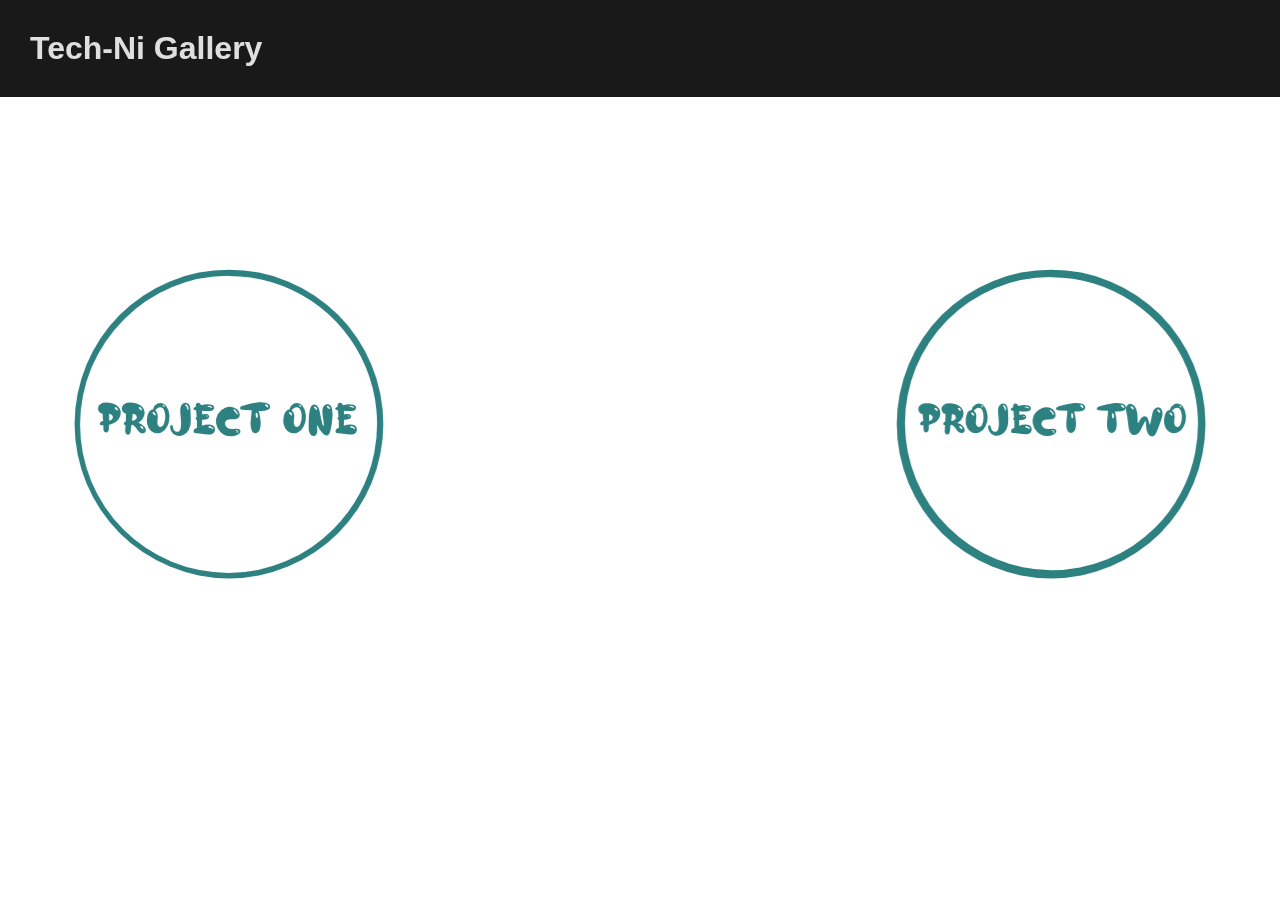
<file: index.html>
<!DOCTYPE html>

<!-- Setup HTML -->
<html dir='ltr' lang='en-ca'>
    <!-- Put metadata in head -->
    <head>
        <meta charset='UTF-8'>
        <meta name='viewport' content='width=device-width' minimum-scale='1.0'>
        <link rel='stylesheet' href='css/style.css'>
        <link href="/https://fonts.googleapis.com/css?family=Roboto" />

        <title>Project 3</title>
    </head>

    <!-- Put content for user -->
    <body>

        <header>
          <h1>Tech-Ni Gallery</h1>
        </header>

        <!-- Pick Button -->
        <section id="skills">
          
            <div class="btnContainer">
                <!-- Place Icons here -->
                <!--button 1-->
            <div id="btn1" class="button">
                  <img src="img/icons_02.svg" alt="PROJECT 1">
            </div>

                <!--button 2-->
            <div id="btn2" class="button">
                <img src="img/icons_03.svg" alt="PROJECT 2">
          </div>

    
            </div>
        </section>

        <!-- Add our GSAP -->
        <script src="https://cdnjs.cloudflare.com/ajax/libs/gsap/3.6.0/gsap.min.js"></script>
        <!-- Use GSAP Locally (if you don't have internet connection) -->
        <!-- <script src="js/vendor/gsap.min.js"></script> -->

        <!-- Add your JS Script -->
        <script type='text/Javascript' src="js/script.js"></script>
    </body>

</html>
</file>
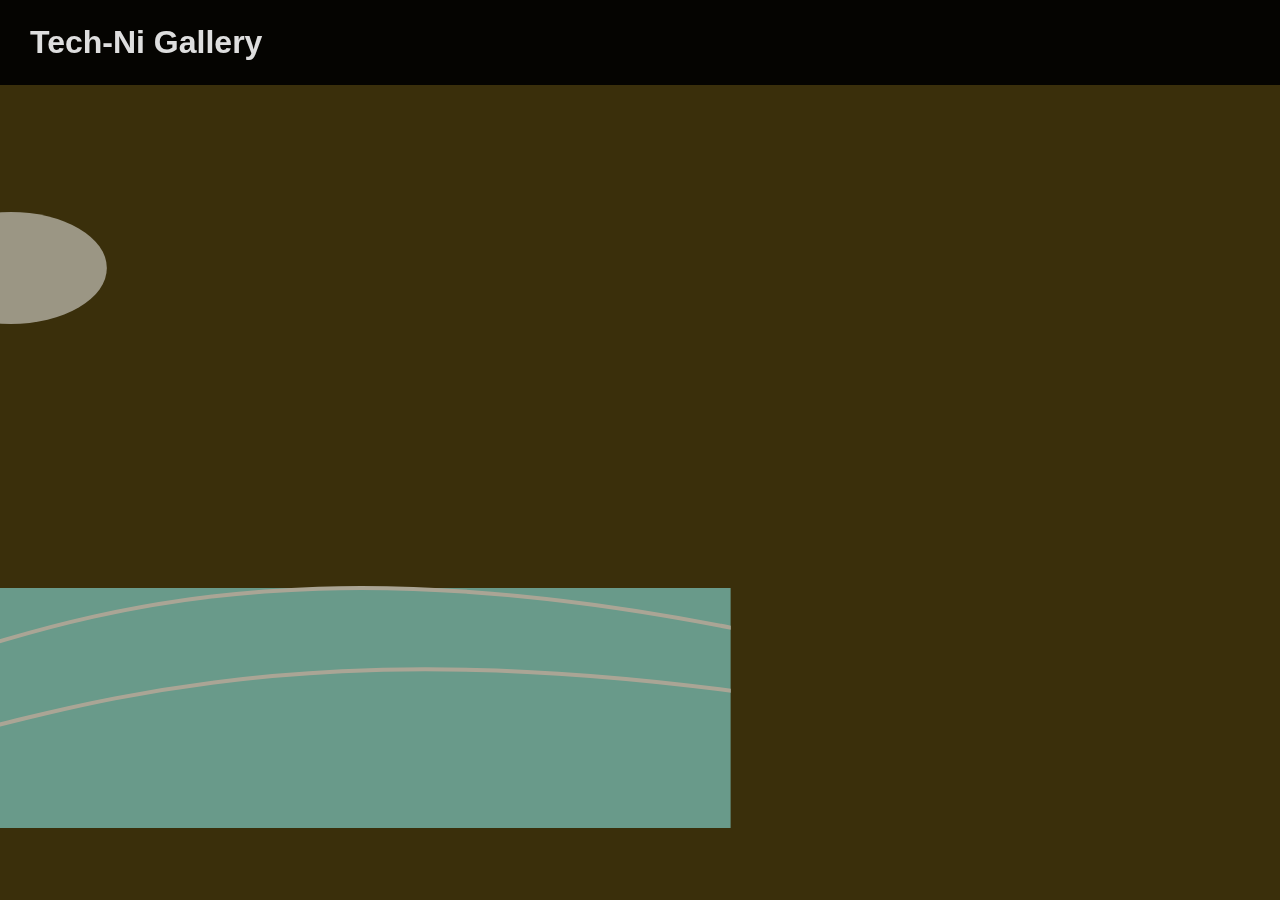
<file: project-01/index.html>
<!DOCTYPE html>

<!-- Setup HTML -->
<html dir='ltr' lang='en-ca'>
    <!-- Put metadata in head -->
    <head>
        <meta charset='UTF-8'>
        <meta name='viewport' content='width=device-width' minimum-scale='1.0'>
        <link rel='stylesheet' href='css/style.css'>
        <link href="/https://fonts.googleapis.com/css?family=Roboto" />

        <title>Icons Page</title>
    </head>

    <!-- Put content for user -->
    <body>

        <!-- links back a directory to home page -->
        <header>
            <h1><a href="../index.html">Tech-Ni Gallery</a></h1>
        </header>

          <!-- Put Your Project-->
       <section>
           <p style= "Color:white";>My Project 1 Animated Painting Page </p>


  <svg  viewBox="0, 0, 1600, 900">
      <!-- With  point , it's a shorthand of cordinates---->
   
    <rect id="r2" class="rect" x="0" y="600"></rect>
    
    
    
    <g id="cloud">
<ellipse class="clouds" cx="500" cy="200" rx="100" ry="50"></ellipse>
<ellipse class="clouds" cx="600" cy="240" rx="100" ry="30"></ellipse>
<ellipse class="clouds" cx="700" cy="200" rx="120" ry="70"></ellipse>
</g>
      
 <g id="cloud2">
<ellipse class="cloudss" cx="100" cy="200" rx="100" ry="50"></ellipse>
<ellipse class="cloudss" cx="180" cy="150" rx="100" ry="80"></ellipse>
<ellipse class="cloudss" cx="180" cy="200" rx="100" ry="70"></ellipse>
</g>
      <g id="bird">
      <polygon id="p1" class="polygon" points="700,1000 1200,800 100,600 200,350"></polygon> 
      <polygon id="p2" class="polygon" points="700,1000 1200,800 100,600 200,350"></polygon>
    </g>
      
     <circle id="c1" class="circle" cx="150" cy="400" r="200"></circle>
      <ellipse class="shedow" cx="150" cy="650" rx="100" ry="50"></ellipse>
      
      <g id="boat">
      <polygon id="p4" class="polygon" points="300,500 50,500 100,600 250,600" ></polygon>
      <polygon id="p5" class="polygon" points="300,650 50,650 100,600 250,600" ></polygon>
    </g>
       <path d="M 0 800 C 600 1000, 650 500, 2000 800 " stroke="white" fill="transparent" stroke-width="5px"/>
      
      
      <path d="M 0 650 C 600 1000, 550 315, 2000 750 " stroke="white" fill="transparent" stroke-width="5px"/>
      
    </svg>
    
       </section>
        
        <!-- Add our GSAP -->
        <script src="https://cdnjs.cloudflare.com/ajax/libs/gsap/3.6.0/gsap.min.js"></script>
        <!-- Use GSAP Locally (if you don't have internet connection) -->
        <!-- <script src="js/vendor/gsap.min.js"></script> -->

        <!-- Add your JS Script -->
        <script type='text/Javascript' src="js/script.js"></script>
    </body>

</html>
</file>
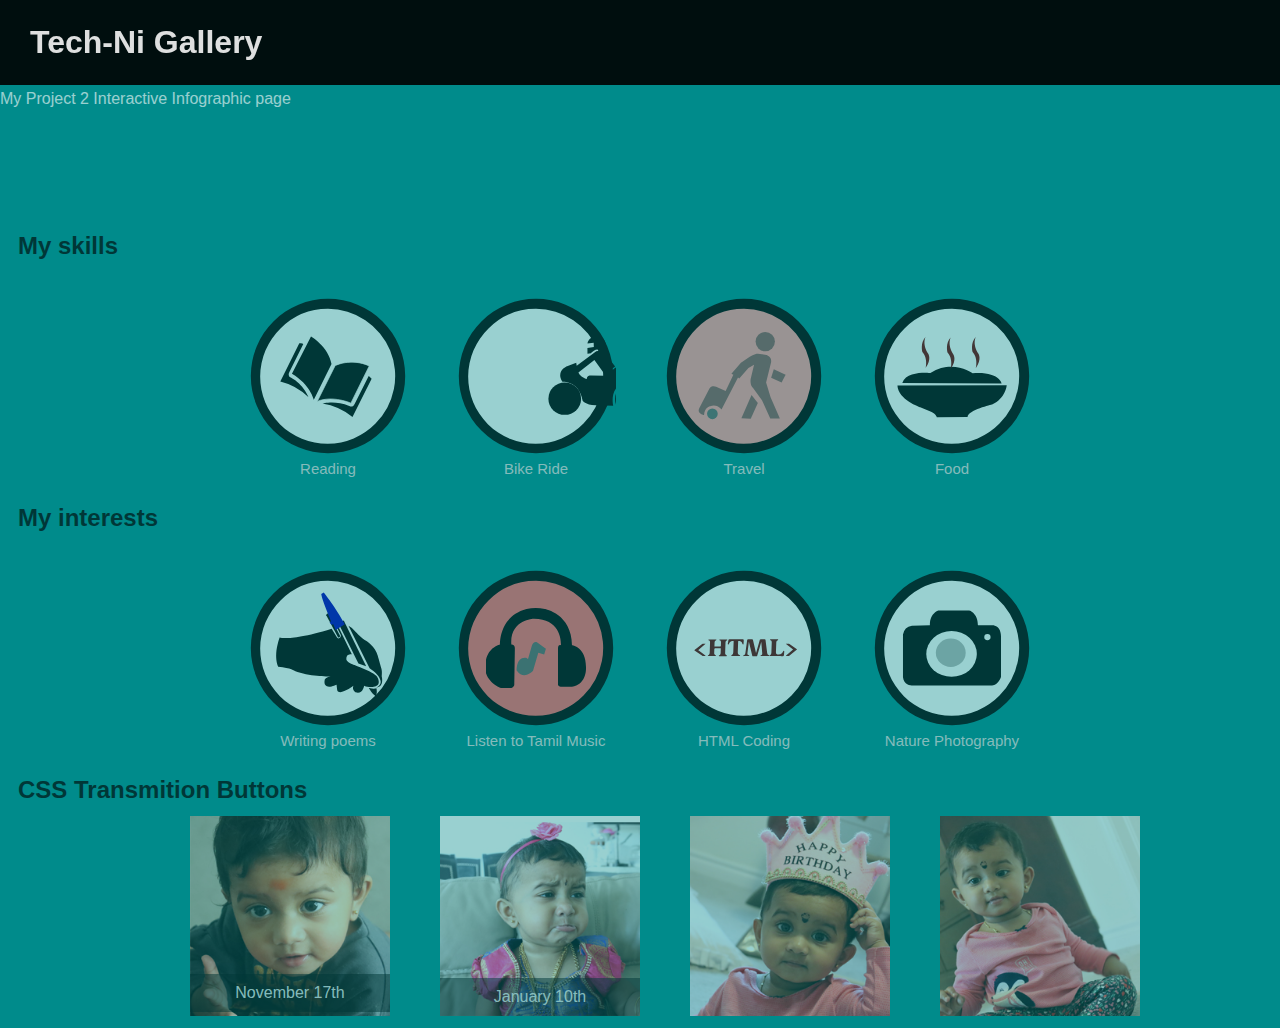
<file: project-02/index.html>
<!DOCTYPE html>

<!-- Setup HTML -->
<html dir='ltr' lang='en-ca'>
    <!-- Put metadata in head -->
    <head>
        <meta charset='UTF-8'>
        <meta name='viewport' content='width=device-width' minimum-scale='1.0'>
        <link rel='stylesheet' href='css/style.css'>
        <link href="/https://fonts.googleapis.com/css?family=Roboto" />

        <title>Icons Page</title>
    </head>

    <!-- Put content for user -->
    <body>

        <!-- links back a directory to home page -->
        <header>
            <h1><a href="../index.html">Tech-Ni Gallery</a></h1>
        </header>

          <!-- Put Your Project-->
       <section>
           <p style="color: white">My Project 2 Interactive Infographic page </p>
       </section>
        
        
        <section id="skills">
<h2> My skills</h2>
<!--  button 1 -->
    
    <div class="btnContainer">
        <div class="button">
        <svg xmlns="http://www.w3.org/2000/svg" viewBox="0 0 256 256">
  <g id="one">
    <g id="border1">
      <circle cx="128" cy="128" r="115.5" fill="#fff"/>
      <path d="M128,20.5A107.49,107.49,0,0,1,204,204,107.49,107.49,0,1,1,52,52,106.77,106.77,0,0,1,128,20.5m0-16A123.5,123.5,0,1,0,251.5,128,123.5,123.5,0,0,0,128,4.5Z"/>
    </g>
    <g id="icon1">
      <g>
        <path d="M130.77,172.06v-64S147,85.56,179.78,84l.39,66.48S148.41,151.93,130.77,172.06Z" stroke="#fff" stroke-miterlimit="10"/>
        <path d="M124.5,108.5l.26,63.79s-16.08-19.35-49.92-21.6l.52-67S107.25,85.33,124.5,108.5Z"/>
        <path d="M186.18,98.83s4.44.67,6.27,2L192.32,169a101.56,101.56,0,0,0-52.8,2.37s16.47-14.85,40.39-15.64c0,0,6.27,1.12,6.14-7.31Z"/>
        <path d="M69.71,99.8s-4.37.68-6.16,2L63.68,170a97.89,97.89,0,0,1,51.82,2.37s-16.17-14.85-39.64-15.64c0,0-6.15,1.12-6-7.31Z"/>
      </g>
    </g>
  </g>
</svg>

          <p class= "center">Reading</p>
    </div>

<!--  button 2 -->
<div class="button">
  <svg xmlns="http://www.w3.org/2000/svg" viewBox="0 0 256 256">
  <g id="two">
    <g id="border2">
      <circle cx="128" cy="128" r="115.5" fill="#fff"/>
      <path d="M128,20.5A107.49,107.49,0,0,1,204,204,107.49,107.49,0,1,1,52,52,106.77,106.77,0,0,1,128,20.5m0-16A123.5,123.5,0,1,0,251.5,128,123.5,123.5,0,0,0,128,4.5Z"/>
    </g>
    <g id="icon2">
      <path d="M112.45,92.36l5.71-.8s8.59-10.75,20.71-4c0,0,7.44-9.6-1.66-19.41,0,0-6.42-6.57-16.38-2.68,0,0-7.65,3.33-8.38,10.69l9.89-1.52.29,7-10.25,1.45Z"/>
      <path d="M139.92,125.2l16.78-12.34L140.89,92s-5.84-7-14.4-3.57l-31.29,23-.75-4.66-14.62,5.74s-18.62,6.93-7.47,24.8c0,0,14.07-.33,22.84,9.2a46.1,46.1,0,0,1,9.42,20.79s3.79,7.14,20.79,7.58l28.26.75s-5.41-22.62,9.53-32.26c0,0,9.42-7.8,27.61-6.06,0,0,5-5.09.65-9.64l-25.23.11s-4.33-9.64-8.77-13.21L141,127.69l-23-.33s-6.39-.75-6.71,5.63c0,0-10.18-3-13.32-10.5l25.55-19.92Z"/>
    </g>
    <g id="add2">
      <ellipse cx="76.1" cy="164.37" rx="26.15" ry="25.82"/>
      <ellipse cx="182.72" cy="164.75" rx="26.15" ry="25.82"/>
    </g>
  </g>
</svg>


    <p class= "center">Bike Ride</p>
</div>

        
        <!--  button 3 -->

<div class="button">
   <svg xmlns="http://www.w3.org/2000/svg" viewBox="0 0 256 256">
  <g id="three">
    <g id="_3" data-name="3">
      <circle cx="128" cy="128" r="115.5" fill="#f99"/>
      <path d="M128,20.5A107.49,107.49,0,0,1,204,204,107.49,107.49,0,1,1,52,52,106.77,106.77,0,0,1,128,20.5m0-16A123.5,123.5,0,1,0,251.5,128,123.5,123.5,0,0,0,128,4.5Z"/>
    </g>
    <g id="icon3">
      <circle cx="161.99" cy="72.93" r="15.46"/>
      <polygon points="175.66 117.37 194.57 125.99 188.15 138.48 171.44 130.95 175.66 117.37"/>
      <polygon points="140.05 158.31 150.14 171.34 138.76 196.49 123.89 195.76 140.05 158.31"/>
      <path d="M163.36,138.29,170.52,162l14.87,34.14L170,195.94l-13-28.64L142.8,147.66s-5.32-3.49-4.22-14.32L144.09,110l-9,5.14L120.4,132.05l-2-1.47L92,181.44s-7.53-9.92-18.18-5c0,0-9.18,1.65-9.73,14.14,0,0-11.93-2.39-7.71-10.84l16.34-31.57a8.05,8.05,0,0,1,10.65-2.94l15.24,6.79L111,126.18l-3.12-1.84,15.24-17.44,14.68-10.1s6.8-4.59,12.49-4.59l13.58,2.21s10.28,2.94,7,13.4Z"/>
    </g>
    <g id="add3">
      <circle cx="77.41" cy="188.56" r="8.54"/>
    </g>
  </g>
</svg>

      
    <p class= "center">Travel</p>
</div>

<!--  button 4 -->
<div class="button">
   <svg xmlns="http://www.w3.org/2000/svg" viewBox="0 0 256 256">
  <g id="four">
    <g id="border4">
      <circle cx="128" cy="128" r="115.5" fill="#fff"/>
      <path d="M128,20.5A107.49,107.49,0,0,1,204,204,107.49,107.49,0,1,1,52,52,106.77,106.77,0,0,1,128,20.5m0-16A123.5,123.5,0,1,0,251.5,128,123.5,123.5,0,0,0,128,4.5Z"/>
    </g>
    <g id="icon4">
      <path d="M40.67,143.3l174.87-.67s-1.41,20.76-23.36,30.81c0,0-39.29,9-39.29,20.09l-49.21.34s-1.06-6.36-12-10.05l-14.52-5.69S41.73,166.07,40.67,143.3Z"/>
      <path d="M48.46,139l158.94,1s-3.18-19.42-46.37-16.41c0,0-32.21-23.11-67.61-.33C93.42,123.21,55.19,118.85,48.46,139Z"/>
    </g>
    <g id="add4">
      <path d="M156.32,65.16s-5.6,9.75,3.62,24.28c0,0,5.24,7.53-3.62,19.84,0,0,3.44-14-4.7-22.58C151.62,86.7,148,74.05,156.32,65.16Z"/>
      <path d="M120.8,65.93s-5.6,9.74,3.62,24.28c0,0,5.24,7.52-3.62,19.84,0,0,3.44-14-4.7-22.58C116.1,87.47,112.49,74.82,120.8,65.93Z"/>
      <path d="M85.19,65.07s-5.6,9.75,3.62,24.29c0,0,5.24,7.52-3.62,19.83,0,0,3.44-14-4.7-22.57C80.49,86.62,76.88,74,85.19,65.07Z"/>
    </g>
  </g>
</svg>

      
    <p class= "center">Food</p>
</div>
</div>

</section>


<section id="interests">
    <h2>My interests</h2>
    <div class="btnContainer">
 
 <!--  button 5 -->
        <div class="button">
    <svg xmlns="http://www.w3.org/2000/svg" viewBox="0 0 256 256">
  <g id="five">
    <g id="border5">
      <circle cx="128" cy="128" r="115.5" fill="#fff"/>
      <path d="M128,20.5A107.49,107.49,0,0,1,204,204,107.49,107.49,0,1,1,52,52,106.77,106.77,0,0,1,128,20.5m0-16A123.5,123.5,0,1,0,251.5,128,123.5,123.5,0,0,0,128,4.5Z"/>
    </g>
    <g id="icon5">
      <path d="M152.79,91.09a31.23,31.23,0,0,1,11.2,9.5s9,9.74,15.6,13.16c0,0,13.15,8.52,16.81,21.92,0,0,4.38,15.35,4.87,17.54,0,0,2.19,4.39,1,13.16,0,0,4.39,15.84-7.79,16.57,0,0,6.58-2.44,6.33-8.77,0,0,.49-8.77-16.57-20Z"/>
      <polygon points="137.92 87.68 145.72 83.29 179.1 151.51 167.65 147.12 137.92 87.68"/>
      <path d="M183,183.91s7.79,1.71,11.45.25c0,0,1.22,6.33,0,8.77l1,5.11-1.7.49-1.95-3.9S188.36,193.17,183,183.91Z"/>
      <path d="M119.65,75.25s-.24-2.19,3.17-2.92l17.54,34.11s-1,3.41-3.17,1.7Z"/>
      <path d="M135.73,94l2.19-1.22,20,40.93s-8.28-1.7-8.28,6.58c0,0-1,4.39,8.77,8,0,0,36.79,12.67,37.76,20.22,0,0,5.85,10.48-3.65,12.92,0,0-9.26,2.43-16.33-1.22,0,0-2.43,13.88-12.91,10,0,0-5.85-3.9-3.17-9.75,0,0-20.7,15.84-24.12,6.58l-1-8.28s-21.2,10.23-17.54-7.56c0,0,3.41-4.63,8.77-4.63,0,0-31.43.25-53.36-8.28,0,0-5.6-4.63-24.6-6.33,0,0-8.29-14.38,1.95-43.61,0,0,14.37,6.57,77.47-12.92l7.8,12.67s2.43,4.14,5.36-.24a4.21,4.21,0,0,0,.48-2.93Z"/>
    </g>
    <g id="add5">
      <path d="M117.19,41.29l3.41-1.95S137.9,61,148.87,82.22l-12.19,7.56-3.41-8-2.19,1.46-2.68-3.9,2.19-1.22S118.66,51,117.19,41.29Z"/>
    </g>
  </g>
</svg>


            <p class= "center">Writing poems</p>
        </div>

 <!--  button 6 -->
        <div class="button">
           <svg xmlns="http://www.w3.org/2000/svg" viewBox="0 0 256 256">
  <g id="six">
    <g id="border6">
      <circle cx="128" cy="128" r="115.5" fill="#f66"/>
      <path d="M128,20.5A107.49,107.49,0,0,1,204,204,107.49,107.49,0,1,1,52,52,106.77,106.77,0,0,1,128,20.5m0-16A123.5,123.5,0,1,0,251.5,128,123.5,123.5,0,0,0,128,4.5Z"/>
    </g>
    <g id="icon6">
      <path d="M185.59,123.47s23.32,2.33,22.38,36.84c0,0,1.4,25.65-22.38,29.85H169.26s-4.2.47-6.06-2.8V128.6s0-7.47,4.66-5.13c0,0,3.27-42.91-43.84-42.45,0,0-38.71,1.87-35.44,41.51a6.22,6.22,0,0,1,5.59,6.53l-.93,58.3s-.86,4.2-4.86,4.67H72.72S54.06,186.43,48,168.24V148.18s1.87-19.58,22.39-25.65c0,0-1.87-45.24,42.44-56.9a66.18,66.18,0,0,1,29.38,0S185.12,73.1,185.59,123.47Z"/>
    </g>
    <g id="add6">
      <path d="M146.25,124.11v9.79h-9.79v29.85s-9.65,20.05-25.19,7c0,0-7.46-21.46,8.86-23.79l3.27.93V127.37s-.91-10.05,6.77-9Z"/>
    </g>
  </g>
</svg>

 <p class= "center">Listen to Tamil Music</p>
</div>

        
<!--  button 7 -->
<div class="button">
 <svg xmlns="http://www.w3.org/2000/svg" viewBox="0 0 256 256">
  <g id="seven">
    <g id="border7">
      <circle cx="128" cy="128" r="115.5" fill="#fff"/>
      <path d="M128,20.5A107.49,107.49,0,0,1,204,204,107.49,107.49,0,1,1,52,52,106.77,106.77,0,0,1,128,20.5m0-16A123.5,123.5,0,1,0,251.5,128,123.5,123.5,0,0,0,128,4.5Z"/>
    </g>
    <g id="add7">
      <path d="M54.76,130.67c-.12,0-.19.08-.19.15s.07.12.19.16l10.73,8.11a.43.43,0,0,1,.19.35.24.24,0,0,1-.27.24l-4.14-.16c-.35,0-.54-.15-1-.43l-11.47-7.76c-.11-.12-.23-.19-.23-.35a.46.46,0,0,1,.23-.35l11.78-9.2a1.21,1.21,0,0,1,1-.43l3.74-.16c.23,0,.31.08.31.23s-.15.28-.27.36Z" fill="#600"/>
      <path d="M72.62,118.77c0-1.44-.35-2.92-2.1-3.16A.61.61,0,0,1,70,115a.72.72,0,0,1,.7-.78H81.79c.35,0,.58.27.58.7a.68.68,0,0,1-.54.74c-1.72.63-2.19,2-2.27,3.83l-.19,5.46c0,.11,0,.19.16.19h7.91c1.1,0,1.76-.35,1.8-1.25l.19-5c0-1.48-.31-3-2.1-3.24a.63.63,0,0,1-.55-.66.74.74,0,0,1,.7-.78H98.64a.63.63,0,0,1,.58.7.72.72,0,0,1-.54.74c-1.84.63-2.27,2-2.34,3.86l-.55,15.76c0,1.52.35,3,2.11,3.2a.65.65,0,0,1,.58.7.68.68,0,0,1-.7.74H86.66c-.35,0-.58-.23-.58-.66a.76.76,0,0,1,.54-.78c1.95-.62,2.23-2.34,2.31-4.33l.19-5.89c0-.23-.16-.31-.43-.31H81.28c-1.4,0-2,.35-2.07,1.25L79,135.23c0,1.48.35,3,2.14,3.2a.65.65,0,0,1,.55.7.71.71,0,0,1-.7.74H69.85c-.35,0-.58-.23-.58-.66a.76.76,0,0,1,.54-.78c2-.62,2.27-2.42,2.31-4.33Z" fill="#600"/>
      <path d="M116.15,114.17c2.81,0,4.95-.19,6.2-.19a1.78,1.78,0,0,1,2,2c0,1.17-.31,4.33-.31,5.39a.75.75,0,0,1-.78.74.83.83,0,0,1-.82-.74,5.92,5.92,0,0,0-4.14-4.53,6.47,6.47,0,0,0-2.07-.35.47.47,0,0,0-.46.47l-.59,17.12c0,2.65,1,3.86,3.12,4.33a.73.73,0,0,1-.15,1.44H105.69c-.35,0-.58-.23-.58-.66a.73.73,0,0,1,.55-.78,4.47,4.47,0,0,0,2.61-4.29l.58-17.2a.45.45,0,0,0-.5-.43,8.22,8.22,0,0,0-2.19.27,7.38,7.38,0,0,0-4.72,4.53,1,1,0,0,1-1,.82.64.64,0,0,1-.63-.67l.94-5.53a2,2,0,0,1,2.11-2c1.83,0,3.55.19,5.65.19Z" fill="#600"/>
      <path d="M149,114.64c.16-.51,2.42-.66,4.68-.66,2.07,0,3.94.07,4,.66l2.57,20.44a3.63,3.63,0,0,0,2.85,3.35.74.74,0,0,1,.59.74.69.69,0,0,1-.74.7H150.74a.64.64,0,0,1-.7-.66.85.85,0,0,1,.66-.78c1.48-.27,2-1.13,2-2.73,0-.51-.12-1.13-.16-1.68l-1.28-15.72c0-.07,0-.11,0-.11s-.08,0-.08.11l-6.32,21.26c-.12.31-2.3.59-3.7.59s-3.55-.24-3.67-.63l-5.19-21.22c0-.07,0-.11-.08-.11s-.07,0-.07.11c-.16,1.37-.32,2.7-.51,4.06l-1.56,12.17a10.91,10.91,0,0,0-.12,1.64c0,1.67.9,2.14,2.19,2.26a.72.72,0,0,1,.66.74.65.65,0,0,1-.7.7h-7.88a.65.65,0,0,1-.74-.66.79.79,0,0,1,.7-.78,3.54,3.54,0,0,0,2.65-3.35l2.81-20.44c.08-.51,2.5-.66,4.88-.66,2,0,3.74.07,3.86.66l4.68,20c0,.15.07.19.15.19s.12,0,.16-.19Z" fill="#600"/>
      <path d="M173.71,134.49c0,2.46,1.48,3,3.71,3a7.27,7.27,0,0,0,5.42-1.95,6.84,6.84,0,0,0,1.91-3.12.92.92,0,0,1,.93-.7c.55,0,.82.39.82,1l-.47,5.45a2.12,2.12,0,0,1-2.37,1.92c-1.37,0-4.76-.28-8.7-.28H164.51c-.36,0-.59-.23-.59-.66a.77.77,0,0,1,.55-.78c1.87-.62,2.18-2.3,2.26-4.06l.54-15.52c0-1.48-.27-3-2.06-3.24a.61.61,0,0,1-.59-.66.74.74,0,0,1,.7-.78h11.2c.35,0,.58.27.58.7a.68.68,0,0,1-.54.74c-2,.63-2.3,2.54-2.34,4.29Z" fill="#600"/>
      <path d="M200,129.89c.07-.08.15-.12.15-.2s-.08-.11-.15-.15l-10.77-8.11a.41.41,0,0,1-.19-.36c0-.11.07-.23.27-.23l4.13.2a1.63,1.63,0,0,1,1,.39l11.5,7.76a.51.51,0,0,1,.2.35.42.42,0,0,1-.2.35l-11.77,9.24a1.39,1.39,0,0,1-1,.39l-3.78.16c-.24,0-.31-.08-.31-.24s.15-.27.27-.35Z" fill="#600"/>
    </g>
  </g>
</svg>



              
            <p class= "center">HTML Coding</p>
        </div>
        
        <!--  button 8 -->

        <div class="button">
            
           <svg id="eight" xmlns="http://www.w3.org/2000/svg" viewBox="0 0 256 256">
            <g id="border8">
                <circle cx="128" cy="128" r="115.5" fill="#fff"/>
            <path d="M128,20.5A107.49,107.49,0,0,1,204,204,107.49,107.49,0,1,1,52,52,106.77,106.77,0,0,1,128,20.5m0-16A123.5,123.5,0,1,0,251.5,128,123.5,123.5,0,0,0,128,4.5Z"/>
               </g>
            <g id="icon8">
                <path d="M92.79,91.54S90.7,74.46,106,67.84h49.85s13.59,3.83,13.59,23.7h24.06s12.9.35,12.9,18.13v64.84s-3.84,12.9-14.3,13.59H66.65s-15.34,1.75-17.09-13.24V106.53a17.31,17.31,0,0,1,14.3-14.29Z"/>
        <circle cx="184.65" cy="110.54" r="5.05" fill="#fff"/>
        <ellipse cx="127.29" cy="137.56" rx="40.45" ry="36.6" fill="#fff"/>
        </g>
        <g id="add8">
            <ellipse cx="126.03" cy="135.56" rx="23.88" ry="22.66"/>
        </g>
</svg>

              
              
            <p class= "center">Nature Photography</p>
        </div>
    </div>
    </section>



    <section id="photoBtn">
      <h2>CSS Transmition Buttons</h2>
      <div class="btnContainer">
<!--Button image 1 -->

      <div class="buttonround">
        <a href="#">
          <div class="btnImg">
              <img src ="img/button_photo1.jpg">
          </div>
          <div class="btnInfo">
              <h4>Flying Kiss </h4>
              <p>November 17th</p>
          </div>
        </a>
      </div>
<!--Button image 2 -->
      <div class="buttonround">
          <a href="#">
            <div class="btnImg">
              <img  class="design2" src ="img/button_photo2.jpg">
            </div>
            <div class="btnInfo">
                <h3>Missing Her Dad</h3>
                <p> January 10th</p>
            </div>
          </a>
      </div>
      <!--Button image 3-->

      <div class="buttonround">
          <a href="#">
            <div class= "btnImg">
              <img src ="img/button_photo3.jpg"></div>
              <div class="btnInfo">
               
                <h2> November 9th </h2>
            </div>
          </a>

      
      
      </div>
      <!--Button image 4 -->

      <div class="buttonround">
          <a href="#">
            <div class= "btnImg">
                <img src ="img/button_photo4.jpg">
                 
                </div>
              <div class="btnInfo">
                <h3>Cute Shot</h3>
               
            </div>
          </a>
      </div>


      </div>
      </section>

        
        <!-- Add our GSAP -->
        <script src="https://cdnjs.cloudflare.com/ajax/libs/gsap/3.6.0/gsap.min.js"></script>
        <!-- Use GSAP Locally (if you don't have internet connection) -->
        <!-- <script src="js/vendor/gsap.min.js"></script> -->

        <!-- Add your JS Script -->
        <script type='text/Javascript' src="js/script.js"></script>
    </body>

</html>
</file>
<file: css/style.css>
* {
  margin: 0;
  padding: 0;
}

body {
  font-family: "Roboto", sans-serif;
}

header {
  width: 100%;
  top: 0;
  left: 0;
  position: fixed;
  padding: 12px;
  color: #eeee;
  background: rgba(0.1, 0.1, 0.1,0.9);
  z-index: 1000;
}

h1,
h2 {
  margin: 18px 18px;
}

h1:hover {
  cursor: pointer;
}

h1 a {
  text-decoration: none;
  color: inherit;
}

section {
  width: 100%;
  overflow: hidden;
  margin-bottom: 12px;
  /* border: solid 1px magenta; */
}

section:first-of-type {
  margin-top: 90px;
}

.btnContainer {
  display: flex;
  justify-content: center;
  flex-wrap: wrap;
}

.button {
  padding-top: 150px;
  width: 25%;
  height: 25%;
  margin: 24px;
  box-sizing: border-box;
  overflow: hidden;
 
}

.button:hover {
  cursor: pointer;
}

.button a img {
  width: 100%;
  height: 100%;
  opacity: 1;
  /* CSS TRANSITION */
  transition: all 0.2s linear;
}

.button a:hover img {
  opacity: 0.7;
  transform: scale(1.2);
}
</file>
<file: project-01/css/style.css>
body {
  font-family: "Roboto", sans-serif;
}

header {
  width: 100%;
  top: 0;
  left: 0;
  position: fixed;
  padding: 12px;
  color: #eeee;
  background: rgba(0.1, 0.1, 0.1, 0.9);
  z-index: 1000;
}

h1,
h2 {
  margin: 12px 18px;
}

h1 a {
  text-decoration: none;
  color: inherit;
}

section {
  opacity: 0;
  width: 100%;
  overflow: hidden;
  margin-bottom: 12px;
  /* border: solid 1px magenta; */
}

section:first-of-type {
  margin-top: 90px;
}

/* ****** YOUR PROJECT 2 SVG CSS HERE MAKE SURE THERE ARE NO CONFLICTS WITH ABOVE */
body {
  background: #3A2F0B;
  animation: color-me-in 20s;
}

@keyframes color-me-in {

  0% {
    background: orange;
  }
  
  100% {
    background:#3A2F0B;
  }
}




*{margin:0;
padding:0;}

#r1{
    width: 100%;
    height: 600px;
    fill:#FFF380;
}



#r2{
    width: 100%;
    height: 650px;
    fill:#8EEBEC;
    
}
#c1{
   
    fill:#D14009;
    
}

#c1:hover{
     fill:white;
    
}






#p1{
    fill:crimson;
    transform: translate(-20px, -50px);
    transform:scale(0.15) translate(100px ,100px);
}






#p2{
 
    fill:black;
    transform: translate(-10px, -10px);
    transform:scale(0.1) translate(3000px ,800px);
}
#p4{
    fill:#2B1B17;
    
  animation: move 30s alternate infinite;
}

@keyframes move {
  to {
    transform: translate(900px);
  }
}

.shedow{
    fill:gray;
    opacity: 0.25;
}


#p5{
    fill:red;
    opacity: 0.15;


  animation: move 30s alternate infinite;
}

@keyframes move {
  to {
    transform: translate(900px);
  }
}



.clouds{
   fill:#E5E4E2; 
    
     
}


.cloudss{
   fill:#E5E4E2; 
    
}


.cloud2 {
    
}
#cloud {
  animation: move 18s alternate infinite;
}

@keyframes move {
  to {
    transform: translate(900px);
  }
}

#bird {
    
    animation: move 18s alternate infinite;
}

@keyframes move {
  to {
    transform: translate(900px);
  }
    
}

#cloud2 {
  animation: move 12s alternate infinite;
}

@keyframes move {
  to {
    transform: translate(900px);
  }
}
</file>
<file: project-02/css/style.css>
* {
  margin: 0;
  padding: 0;

}

body {
  font-family: "Roboto", sans-serif;
    background-color: darkcyan;
}

header {
  width: 100%;
  top: 0;
  left: 0;
  position: fixed;
  padding: 12px;
  color: #eeee;
  background: rgba(0.1, 0.1, 0.1, 0.9);
  z-index: 1000;
}

h1,
h2 {
  margin: 12px 18px;
}

h1 a {
  text-decoration: none;
  color: inherit;
}

section {
  opacity: 0;
  width: 100%;
  overflow: hidden;
  margin-bottom: 12px;
  /* border: solid 1px magenta; */
}

section:first-of-type {
  margin-top: 90px;
}

/* ****** YOUR PROJECT 2 SVG CSS HERE MAKE SURE THERE ARE NO CONFLICTS WITH ABOVE */

#skills {
  padding-top: 100px;
}

section {
  width: 100%;
  /*border: solid 1px magenta;*/
  overflow: hidden;
  /*border-bottom:red 1px solid;*/
}

.btnContainer {
  display: flex;
  justify-content: center;
  flex-wrap: wrap;
  position: relative;
  overflow: hidden;

  /*border: solid 3px blue;*/
}

.button {
  width: 160px;
  height: 160px;
  margin: 24px;
  box-sizing: border-box;

  /*border: solid 1px yellow;*/
}
.center {
  font-size: 15px;
  text-align: center;
  color: gainsboro;
}

.buttonround {
  margin-left: 50px;
  overflow: hidden;
}

.btnImg, 
.btnInfo {
  width: 200px;
  height: 200px;
}


/* You had .btnround a:hover .btnImg */

.btnImg img {
  position: absolute;
  height: 200px;
  width: 200px;
  transition: all 0.25s ease-in;
}


.buttonround a:hover .btnImg img {
  transform: scale(1.5);
  transition: all 0.25s easeout;
}

.btnInfo {
  position: absolute;
  background-color: rgba(0, 0, 0, 0.4);
  font-family: "raleway", sans-serif;
  color: #eeee;
  text-align: center;
  opacity: 1;
  transition: all 0.25s ease-in;
}


.btnInfo h3 {
  position: relative;
  top: -90%;
  margin: 0;
  padding-top: 10px 15px;
  background: rgba(0.1, 0.1, 0.1, 0.1);
  opacity: 0;
  transition: all 0.25s ease-in;
}

.buttonround a:hover .btnInfo h3 {
  opacity: 0.8;
  transition: all 0.25s easeout;
}

.btnInfo p {
  position: relative;
  top: -30%;
  margin: 0;
  padding: 10px 15px;
  background: rgba(0.1, 0.1, 0.1, 0.5);
  opacity: 1;
 
  transition: all 0.25s ease-out;
}

.buttonround a:hover .btnInfo p {
  opacity: 0;
  top: 95px;
  transition: all 0.25s ease-out;
}

.btnInfo h2 {
  position: relative;
  top: -50%;
  margin: 0;
  padding-top: 10px 15px;
  background: rgba(0.1, 0.1, 0.1, 0.5);
  opacity: 0;
  transition: all 0.25s ease-in;
}

.buttonround a:hover .btnInfo h2 {
  opacity: 1;
  transform: rotateZ(-30deg);
  border-radius:50%;
}



.btnInfo h4 {
  position: relative;
  top: -30%;
  margin: 0;
  padding-top: 10px 15px;
  background: rgba(0.1, 0.1, 0.1, 0.5);
  opacity: 0;
  transition: all 0.25s ease-in;
}

.buttonround a:hover .btnInfo h4 {
  opacity: 1;
  box-shadow: inset 0 0 0 25px #53a7ea;
}
</file>
